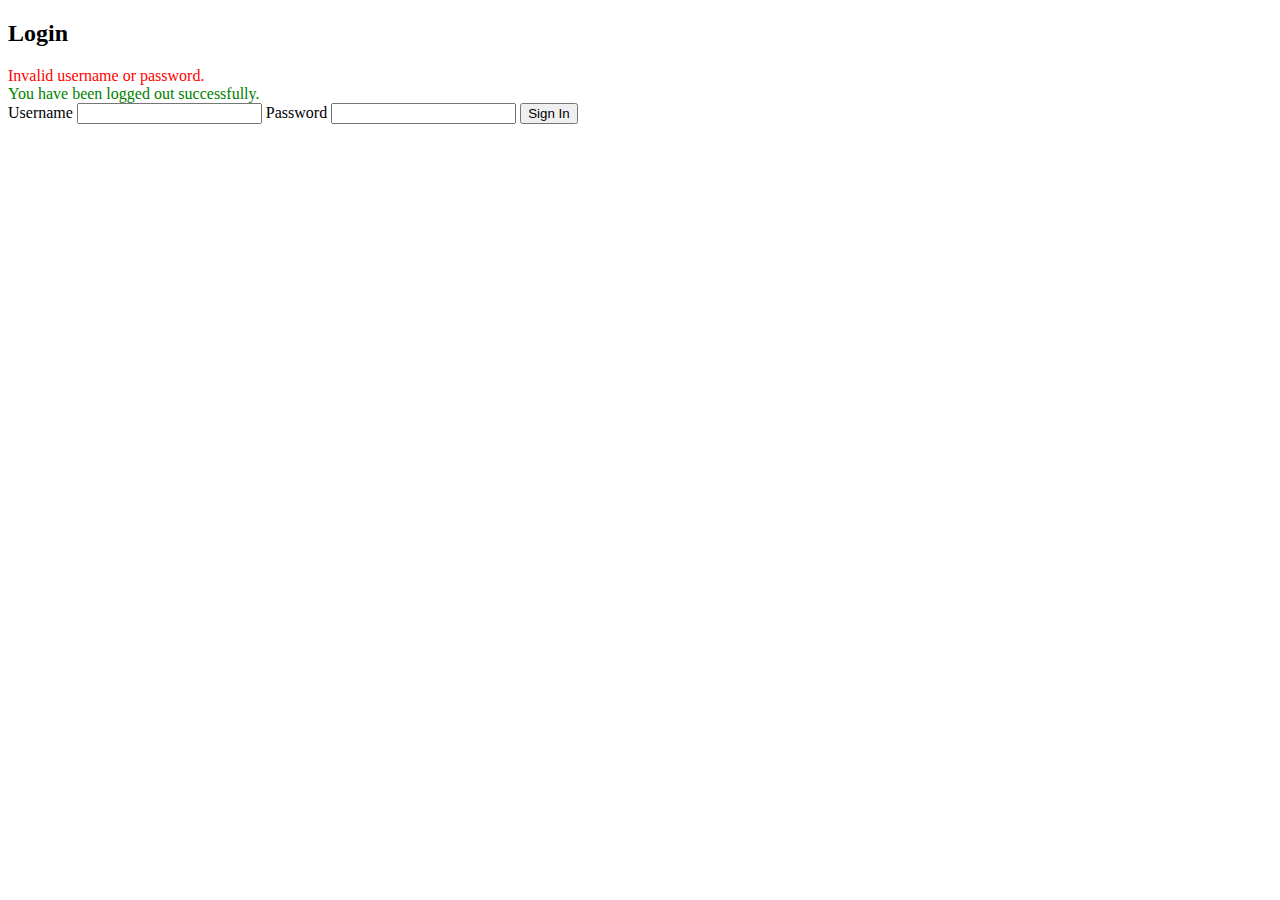
<file: LawArticleGenerationWebApp/src/main/resources/templates/login.html>
<!DOCTYPE html>
<html xmlns="http://www.w3.org/1999/xhtml" xmlns:th="http://www.thymeleaf.org">
<head>
    <title>Login</title>
    <link rel="stylesheet" th:href="@{/css/login-styles.css}">
</head>
<body>
    <div id="login-container">
        <h2>Login</h2>

        <!-- Display error messages -->
        <div th:if="${loginError}" style="color:red;">
            Invalid username or password.
        </div>
        <div th:if="${logoutSuccess}" style="color:green;">
            You have been logged out successfully.
        </div>

        <!-- Login Form -->
        <form th:action="@{/login}" method="post">
            <input type="hidden" th:name="${_csrf.parameterName}" th:value="${_csrf.token}"/>

            <label for="username">Username</label>
            <input type="text" id="username" name="username" required/>

            <label for="password">Password</label>
            <input type="password" id="password" name="password" required/>

            <button type="submit">Sign In</button>
        </form>
    </div>
</body>
</html>
</file>
